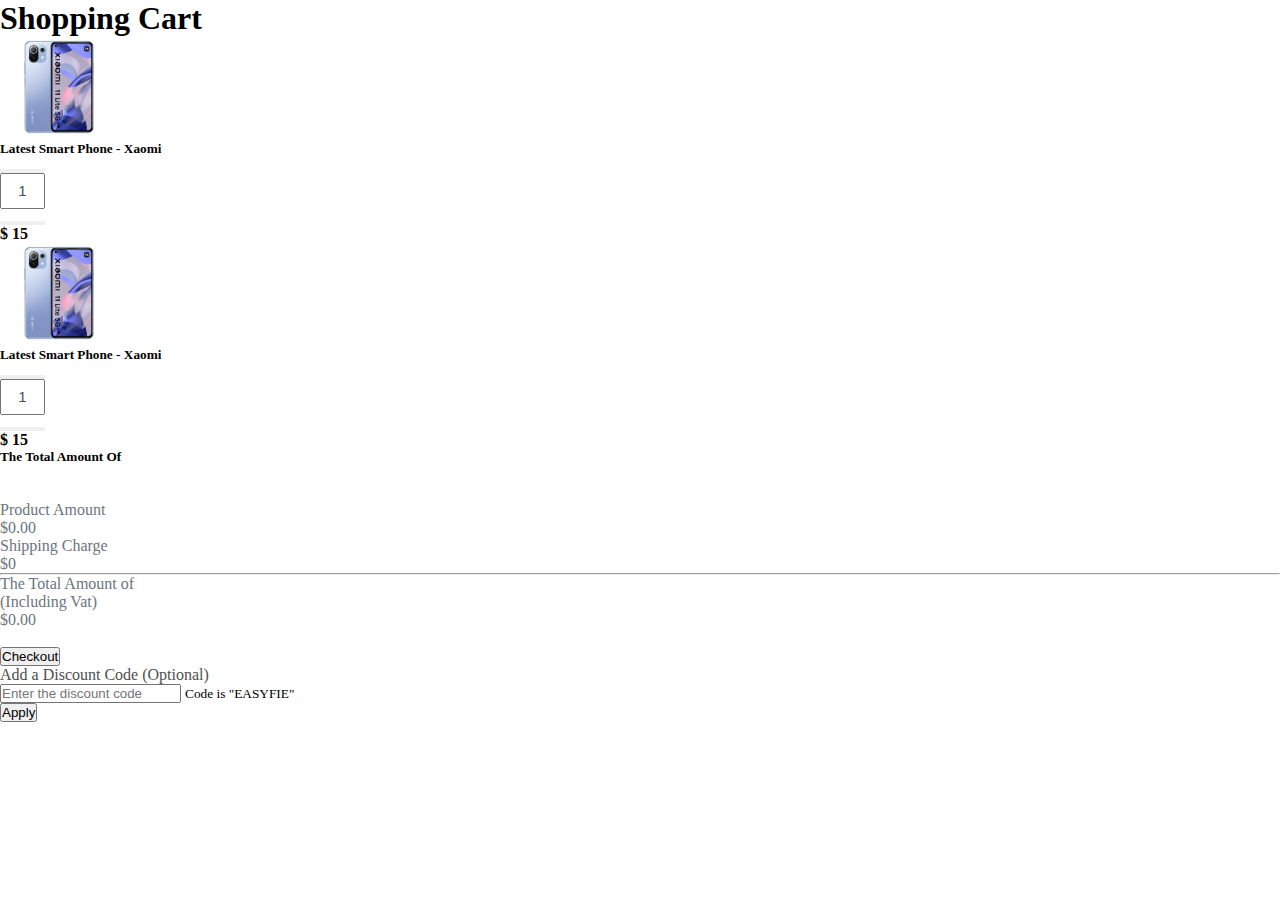
<file: cart.html>
<!doctype html>
<html lang="en">

<head>
    <!-- Required meta tags -->
    <meta charset="utf-8">
    <meta name="viewport" content="width=device-width, initial-scale=1, shrink-to-fit=no">

    <!-- Bootstrap CSS -->
    <link rel="stylesheet" href="https://stackpath.bootstrapcdn.com/bootstrap/4.1.3/css/bootstrap.min.css"
        integrity="sha384-MCw98/SFnGE8fJT3GXwEOngsV7Zt27NXFoaoApmYm81iuXoPkFOJwJ8ERdknLPMO" crossorigin="anonymous">
    <link rel="stylesheet" href="https://use.fontawesome.com/releases/v5.15.4/css/all.css"
        integrity="sha384-DyZ88mC6Up2uqS4h/KRgHuoeGwBcD4Ng9SiP4dIRy0EXTlnuz47vAwmeGwVChigm" crossorigin="anonymous">
    <link rel="stylesheet" href="./css/cart.css">

    <title>Shopping Cart</title>
</head>

<body class="bg-light">

    <div class="container mb-5">
        <div class="row">
            <div class="col-md-12 card text-center p-4 mt-3 shadow">
                <h1>Shopping Cart</h1>
            </div>
        </div>
        <div class="row">
            <div class="col-md-8" id="product-div">
                <div class="row">
                    <div class="col-md-12 card p-4 mt-3 shadow">
                        <div class="row">
                            <div class="col-md-7 d-flex align-items-center">
                                <i class="fas fa-trash-alt"></i>
                                <img src="./images/cart.jpg" class="product_image">
                                <h5>Latest Smart Phone - Xaomi</h5>
                            </div>
                            <div class="col-md-5 d-flex align-items-center justify-content-around">
                                <ul class="pagination pagination-md mt-2">
                                    <li class="page-item">
                                        <button class="page-link"
                                            onclick="decreaseNumber('item-value', 'product_price')"><i
                                                class="fas fa-minus"></i></button>
                                    </li>
                                    <li class="page-item">
                                        <input type="text" value="1" class="page-link" id="item-value">
                                    </li>
                                    <li class="page-item">
                                        <button class="page-link"
                                            onclick="increaseNumber('item-value', 'product_price')"><i
                                                class="fas fa-plus"></i></button>
                                    </li>
                                </ul>
                                <h4>$ <span id="product_price">15</span></h4>
                            </div>
                        </div>
                    </div>

                    <!-- 2nd product  -->
                    <div class="col-md-12 card p-4 mt-3 shadow">
                        <div class="row">
                            <div class="col-md-7 d-flex align-items-center">
                                <i class="fas fa-trash-alt"></i>
                                <img src="./images/cart.jpg" class="product_image">
                                <h5>Latest Smart Phone - Xaomi</h5>
                            </div>
                            <div class="col-md-5 d-flex align-items-center justify-content-around">
                                <ul class="pagination pagination-md mt-2">
                                    <li class="page-item">
                                        <button class="page-link"
                                            onclick="decreaseNumber('item-value11', 'product_price1')"><i
                                                class="fas fa-minus"></i></button>
                                    </li>
                                    <li class="page-item">
                                        <input type="text" value="1" id="item-value11" class="page-link">
                                    </li>
                                    <li class="page-item">
                                        <button class="page-link"
                                            onclick="increaseNumber('item-value11', 'product_price1')"><i
                                                class="fas fa-plus"></i></i></button>
                                    </li>
                                </ul>
                                <h4>$ <span id="product_price1">15</span></h4>
                            </div>
                        </div>
                    </div>
                </div>
            </div>

            <!-- right side bar  -->
            <div class="col-md-4">
                <div class="row">
                    <div class="col-md-12">
                        <div class="card p-4 mt-3 shadow">
                            <h5>The Total Amount Of</h5><br><br>
                            <div class="d-flex justify-content-between">
                                <p>Product Amount</p>
                                <p>$<span id="product-amount">0.00</span></p>
                            </div>
                            <div class="d-flex justify-content-between">
                                <p>Shipping Charge</p>
                                <p>$<span id="shipping-charge">0</span></p>
                            </div>
                            <hr>
                            <div class="d-flex justify-content-between">
                                <p>The Total Amount of <br> (Including Vat)</p>
                                <p>$<span id="total-amount">0.00</span></p>
                            </div>
                            <br><button class="btn btn-primary mt-1">Checkout</button>
                        </div>
                    </div>
                    <div class="col-md-12">
                        <div class="card p-4 mt-3 shadow">
                            <a class="d-flex justify-content-between" data-toggle="collapse" href="#collapseExample"
                                aria-expanded="false" aria-controls="collapseExample">
                                Add a Discount Code (Optional)
                                <span><i class="fas fa-chevron-down pt-1"></i></span>
                            </a>
                            <div class="collapse" id="collapseExample">
                                <div class="mt-3">
                                    <input type="text" name="" id="discount_code1" class="form-control"
                                        placeholder="Enter the discount code">
                                    <small id="error_trw" class="text-dark mt-3">Code is "EASYFIE"</small>
                                </div>
                                <button class="btn btn-primary btn-sm mt-3" onclick="discountCode()">Apply</button>
                            </div>
                        </div>
                    </div>
                </div>
            </div>
        </div>
    </div>







    <!-- Optional JavaScript -->
    <!-- jQuery first, then Popper.js, then Bootstrap JS -->
    <script src="https://code.jquery.com/jquery-3.3.1.slim.min.js"
        integrity="sha384-q8i/X+965DzO0rT7abK41JStQIAqVgRVzpbzo5smXKp4YfRvH+8abtTE1Pi6jizo"
        crossorigin="anonymous"></script>
    <script src="https://cdnjs.cloudflare.com/ajax/libs/popper.js/1.14.3/umd/popper.min.js"
        integrity="sha384-ZMP7rVo3mIykV+2+9J3UJ46jBk0WLaUAdn689aCwoqbBJiSnjAK/l8WvCWPIPm49"
        crossorigin="anonymous"></script>
    <script src="https://stackpath.bootstrapcdn.com/bootstrap/4.1.3/js/bootstrap.min.js"
        integrity="sha384-ChfqqxuZUCnJSK3+MXmPNIyE6ZbWh2IMqE241rYiqJxyMiZ6OW/JmZQ5stwEULTy"
        crossorigin="anonymous"></script>

    <script type="text/javascript">

        let productAmount = document.getElementById('product-amount')
        let shippingCharge = document.getElementById('shipping-charge')
        let totalAmount = document.getElementById('total-amount')

        const decreaseNumber = (incdec, productPrice) => {
            let itemval = document.getElementById(incdec);
            let price = document.getElementById(productPrice)
            if (itemval.value <= 1) {
                itemval.value = 1;
                alert('Negative quantity not allowed');
            } else {
                itemval.value = parseInt(itemval.value) - 1;
                price.innerHTML = parseFloat(price.innerHTML) - 15
                productAmount.innerHTML = parseFloat(productAmount.innerHTML) - 15
                totalAmount.innerHTML = parseFloat(productAmount.innerHTML) + parseFloat(shippingCharge.innerHTML)
            }
        }
        const increaseNumber = (incdec, productPrice) => {
            let itemval = document.getElementById(incdec);
            let price = document.getElementById(productPrice)
            itemval.value = parseInt(itemval.value) + 1;
            price.innerHTML = parseFloat(price.innerHTML) + 15
            productAmount.innerHTML = parseFloat(productAmount.innerHTML) + 15
            totalAmount.innerHTML = parseFloat(productAmount.innerHTML) + parseFloat(shippingCharge.innerHTML)
        }
        const product = JSON.parse(localStorage.getItem('saveProduct'))
        console.log(product[0]);
        product.forEach(productDetails => {
            const productDiv = document.getElementById('product-div')
            let createDiv = document.createElement('div')
            const allProduct = `<div class="row">
                <div class="col-md-12 card p-4 mt-3 shadow">
                        <div class="row">
                            <div class="col-md-7 d-flex align-items-center">
                                <i class="fas fa-trash-alt"></i>
                                <img src="${productDetails.product_image}" class="product_image">
                                <h5>${productDetails.product_name}</h5>
                            </div>
                            <div class="col-md-5 d-flex align-items-center justify-content-around">
                                <ul class="pagination pagination-md mt-2">
                                    <li class="page-item">
                                        <button class="page-link" onclick="decreaseNumber('item-value', 'product_price')"><i class="fas fa-minus"></i></button>
                                    </li>
                                    <li class="page-item">
                                        <input type="text" value="${productDetails.product_quantity}" class="page-link" id="item-value">
                                    </li>
                                    <li class="page-item">
                                        <button class="page-link" onclick="increaseNumber('item-value', 'product_price')"><i class="fas fa-plus"></i></button>
                                    </li>
                                </ul>
                                <h4>$ <span id="product_price">${productDetails.product_price}</span></h4>
                            </div>
                        </div>
                    </div>
                </div>`
                    createDiv.innerHTML = allProduct;
                    productDiv.appendChild(createDiv)

        });


        const getProduct = localStorage.getItem('products')
        console.log(getProduct);

    </script>
</body>

</html>
</file>
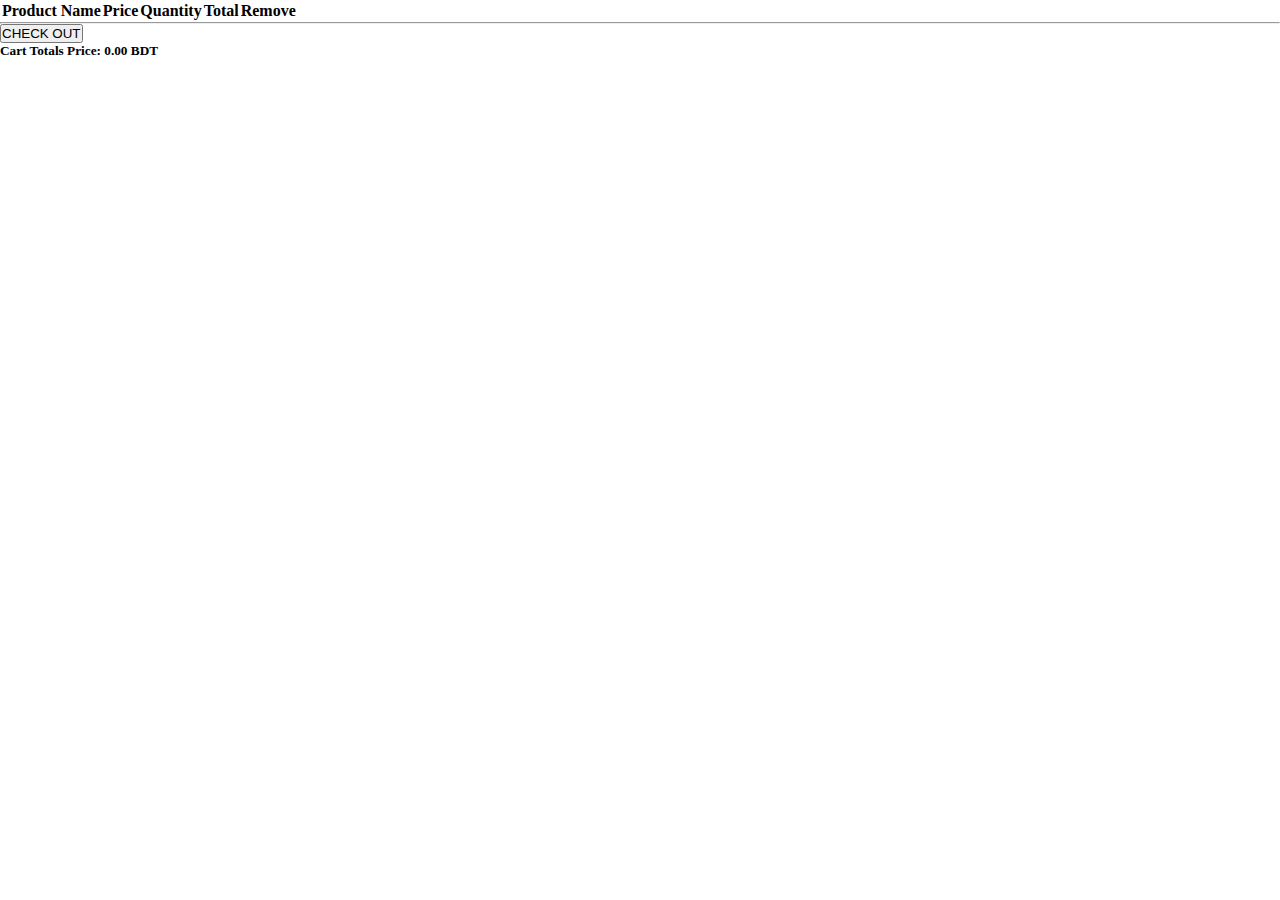
<file: easyfieCart.html>
<!doctype html>
<html lang="en">

<head>
    <!-- Required meta tags -->
    <meta charset="utf-8">
    <meta name="viewport" content="width=device-width, initial-scale=1, shrink-to-fit=no">

    <!-- Bootstrap CSS -->
    <link rel="stylesheet" href="https://stackpath.bootstrapcdn.com/bootstrap/4.1.3/css/bootstrap.min.css"
        integrity="sha384-MCw98/SFnGE8fJT3GXwEOngsV7Zt27NXFoaoApmYm81iuXoPkFOJwJ8ERdknLPMO" crossorigin="anonymous">
    <link rel="stylesheet" href="https://use.fontawesome.com/releases/v5.15.4/css/all.css"
        integrity="sha384-DyZ88mC6Up2uqS4h/KRgHuoeGwBcD4Ng9SiP4dIRy0EXTlnuz47vAwmeGwVChigm" crossorigin="anonymous">
    <link rel="stylesheet" href="./css/cart.css">

    <title>Shopping Cart</title>
</head>

<body class="bg-light">

    <div class="container">

        <div class="row mt-5">
            <div class="col-md-12">
                <table class="table">
                    <thead>
                        <tr>
                            <th scope="col">Product Name</th>
                            <th scope="col">Price</th>
                            <th scope="col">Quantity</th>
                            <th scope="col">Total</th>
                            <th scope="col">Remove</th>
                        </tr>
                    </thead>
                    <tbody id="product-tbody">
                        <!-- <tr>
                            <td>Latest Smart Phone - Xaomi</th>
                            <td>$<span>15</span></td>
                            <td><input type="number" min="1" step="1" value="1" class="quantity"></td>
                            <td>$<span>15</span></td>
                            <td><i class="fas fa-trash-alt mx-auto"></i></td>
                        </tr> -->
                    </tbody>
                </table>
            </div>
        </div>
        <hr>
        <div class="row">
            <div class="col-md-12 Checkout">
                <a href="checkout.html"><button class="btn btn-primary font-weight-bold" id="checkout">CHECK OUT</button></a>
                <h5 class="text-right">Cart Totals Price: <span id="total-amount">0.00</span> BDT</h5>
            </div>
        </div>
    </div>







    <!-- Optional JavaScript -->
    <!-- jQuery first, then Popper.js, then Bootstrap JS -->
    <script src="https://code.jquery.com/jquery-3.3.1.slim.min.js"
        integrity="sha384-q8i/X+965DzO0rT7abK41JStQIAqVgRVzpbzo5smXKp4YfRvH+8abtTE1Pi6jizo"
        crossorigin="anonymous"></script>
    <script src="https://cdnjs.cloudflare.com/ajax/libs/popper.js/1.14.3/umd/popper.min.js"
        integrity="sha384-ZMP7rVo3mIykV+2+9J3UJ46jBk0WLaUAdn689aCwoqbBJiSnjAK/l8WvCWPIPm49"
        crossorigin="anonymous"></script>
    <script src="https://stackpath.bootstrapcdn.com/bootstrap/4.1.3/js/bootstrap.min.js"
        integrity="sha384-ChfqqxuZUCnJSK3+MXmPNIyE6ZbWh2IMqE241rYiqJxyMiZ6OW/JmZQ5stwEULTy"
        crossorigin="anonymous"></script>

    <script type="text/javascript">
        // console.log(localStorage.getItem('saveProduct'));

        let product = JSON.parse(localStorage.getItem('saveProduct'))
        product.forEach(productDetails => {
            const productDiv = document.getElementById('product-tbody')
            let createTr = document.createElement('tr')
            createTr.setAttribute("id", "tr_" + productDetails.product_id)
            createTr.setAttribute("data-id", productDetails.product_id)
            const allProduct = `<td>${productDetails.product_name}</th>
                        <td>$<span>${productDetails.product_price}</span></td>
                        <td><ul class="pagination pagination-sm mt-2">
                                    <li class="page-item">
                                        <button class="page-link dec" data-id="${productDetails.product_id}"><i class="fas fa-minus"></i></button>
                                    </li>
                                    <li class="page-item quantity border-0" data-id="${productDetails.product_id}" id="quantity_${productDetails.product_id}">${productDetails.product_quantity}</li>
                                    <li class="page-item">
                                        <button class="page-link inc" data-id="${productDetails.product_id}"><i class="fas fa-plus"></i></button>
                                    </li>
                                </ul></td>
                        <td>$<span product-total-price="${productDetails.product_price}" id="price_${productDetails.product_id}">${parseInt(productDetails.product_quantity) * parseFloat(productDetails.product_price)}</span></td>
                        <td style='display:none'>${productDetails.product_id}</td>
                        <td><i class="fas fa-trash-alt mx-auto remove"></i></td>`
            createTr.innerHTML = allProduct;
            productDiv.appendChild(createTr)

            $(document).ready(function () {

                var productAmount = $('#total-amount').text()
                var productAmountNumber = parseFloat(productAmount)
                var productP = $('#price_' + productDetails.product_id).text();
                var productPNumber = parseFloat(productP)
                $('#total-amount').text(productAmountNumber + productPNumber)
            })


        });

        $(document).ready(function () {

            $('.inc').on('click', function () {
                var post_id = $(this).attr('data-id');
                var quantity = $('#quantity_' + post_id).text();
                $('#quantity_' + post_id).text(++quantity);

                var productPrice = $('#price_' + post_id).attr('product-total-price');
                var priceNumber = parseFloat(productPrice)
                $('#price_' + post_id).text(quantity * priceNumber)

                var total = $('#total-amount').text()
                var totalAmount = parseFloat(total)
                $('#total-amount').text(totalAmount + priceNumber)
            })

            $('.dec').on('click', function () {
                var post_id = $(this).attr('data-id');
                var quantity = $('#quantity_' + post_id).text();
                if (quantity <= 1) {
                    quantity = 1
                    alert('Enter Positive Quantity')
                } else {
                    $('#quantity_' + post_id).text(--quantity);

                    var productPrice = $('#price_' + post_id).attr('product-total-price');
                    var priceNumber = parseFloat(productPrice)
                    $('#price_' + post_id).text(quantity * priceNumber)

                    var total = $('#total-amount').text()
                    var totalAmount = parseFloat(total)
                    $('#total-amount').text(totalAmount - priceNumber)

                }


            })

            $('.remove').on('click', function () {


                var pPrice = $(this).parent().parent().find('td').eq(3).text();
                pPrice = pPrice.split("$")
                var pPriceNumber = parseFloat(pPrice[1])
                var total = $('#total-amount').text()
                var totalAmount = parseFloat(total)
                $('#total-amount').text(totalAmount - pPriceNumber)

                var post_id = $(this).parent().parent().remove();



                // console.log($(this).text());




                // })
            })

            $('#checkout').on('click', function () {
                let cartProducts = []
                var items = $('table tbody tr').length;
                var products = [];
                $('table tbody tr').each(function () {
                    var pName = $(this).find('td').eq(0).text();
                    pName = pName.trim()
                    var pPrice = $(this).find('td').eq(1).text();
                    pPrice = pPrice.split("$")
                    var pQuantity = $(this).find('td').eq(2).text();
                    pQuantity = pQuantity.trim()
                    var pTotal = $(this).find('td').eq(3).text();
                    var pTotalSplit = pTotal.split('$')
                    var pID = $(this).find('td').eq(4).text();



                    let allCartProduct = {
                        product_name: pName,
                        product_price: pPrice[1],
                        product_quantity: pQuantity,
                        productTotal: pTotalSplit[1],
                        product_id: pID,
                    }

                    cartProducts.push(allCartProduct);

                    localStorage.removeItem("saveProduct");
                    localStorage.removeItem("items");
                    localStorage.removeItem("products");
                    localStorage.removeItem("cartTotal");


                    var productsArray = ["'" + allCartProduct.product_name + "'", "'" + allCartProduct.product_price + "'", "'" + allCartProduct.product_quantity + "'", "'" + allCartProduct.productTotal + "'", "'" + allCartProduct.product_id + "'"];


                    products.push(productsArray);





                });
                var total = $('#total-amount').text()
                var totalAmount = parseFloat(total)
                var cartTotal = $('#total-amount').text()


                localStorage.setItem("cartTotal", cartTotal);

                localStorage.setItem("items", items);
                localStorage.setItem("products", products);




                // console.log(cartProducts);
                localStorage.setItem("saveProduct", JSON.stringify(cartProducts));




            })
        })









    </script>
</body>

</html>
</file>
<file: css/cart.css>
* {
    margin: 0;
    padding: 0;
    box-sizing: border-box;
}

:root {
    --text-clr: #4f4f4f;
}

p {
    color: #6c757d;
}

a {
    text-decoration: none;
    color: var(--text-clr);
}

a:hover {
    text-decoration: none;
    color: var(--text-clr);
}

.product_image {
    min-width: 100px;
    max-height: 100px;
}

.page-link {
    line-height: 16px;
    width: 45px;
    font-size: 1rem;
    display: flex;
    justify-content: center;
    align-items: center;
    color: #495057;
}

.page-item input {
    line-height: 26px;
    padding: 3px;
    font-size: 15px;
    display: flex;
    justify-content: center;
    align-items: center;
    text-align: center;
}

.page-link:hover {
    text-decoration: none;
    color: #495057;
    outline: none !important;
}

.page-link:focus {
    box-shadow: none;
}


/* easyfie  */

.quantity{
    border: 1px solid #D9D9D9;
    text-align: center;
    font-weight: bold;
    width: 50px;

}
.table td{
    color: #666;
}
</file>
